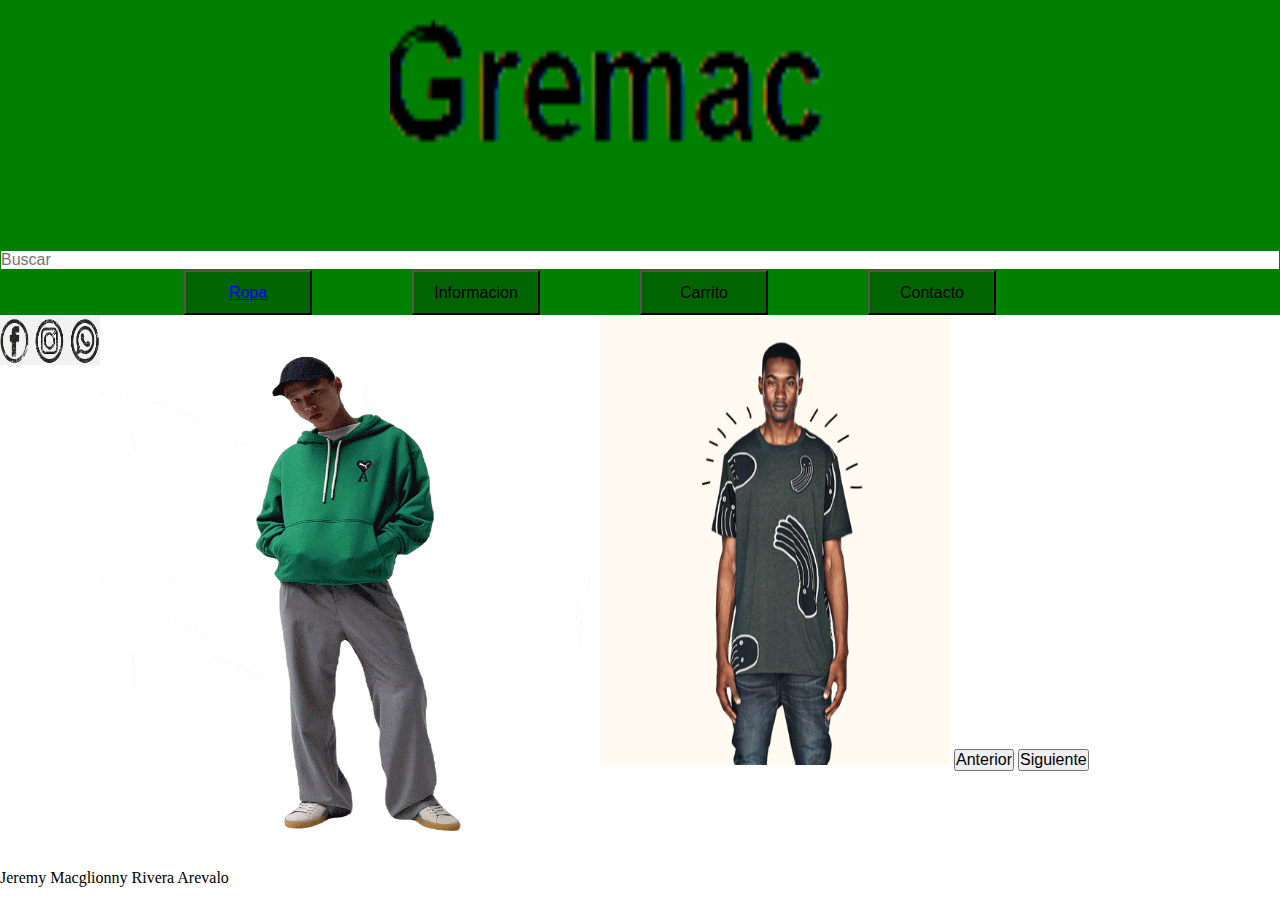
<file: index.html>
<!DOCTYPE html>
<html lang="en">
<head>
    <meta charset="UTF-8">
    <meta name="viewport" content="width=device-width, initial-scale=1.0">
    <link rel="stylesheet" href="./css/style.css">
    <title>GREMAC</title>
</head>
<body>
    <header class="header-container">
<img src="./título.png"
            width="500px"
            height="250px">
 
    </header>
    <main>
        <div class= "container">
            <input type="text" placeholder="Buscar">
                <div class="btn">
                    <i class="fa fa-search"></i>
                </div>
        </div>
        
        <div class="botones">
            <button class="Rop">
                <a href="./index1.html">Ropa</a></button>
            <button class="info">Informacion</button>
            <button class="car">Carrito</button>
            <button class="contact">Contacto</button>
        </div>
        
        <div class="imagen-principal">
            
            <div>
                <img src="./logos de contacto.jpg"
                width="100px"
                height="50px"
                alt=""> 
            </div>
            <div>
                <img src="./img princ.gif"
                width="500px"
                height="550px"
                alt="">
        
    
            </div>
            <div>
        
                <img src="./img princ 2.gif"
                width="350px"
                height="450px"
                alt="">
        
            <button>Anterior</button>
            <button>Siguiente</button>
            </div>
        </div>
    </main>

</body>
</html>
<footer> Jeremy Macglionny Rivera Arevalo</footer>
</file>
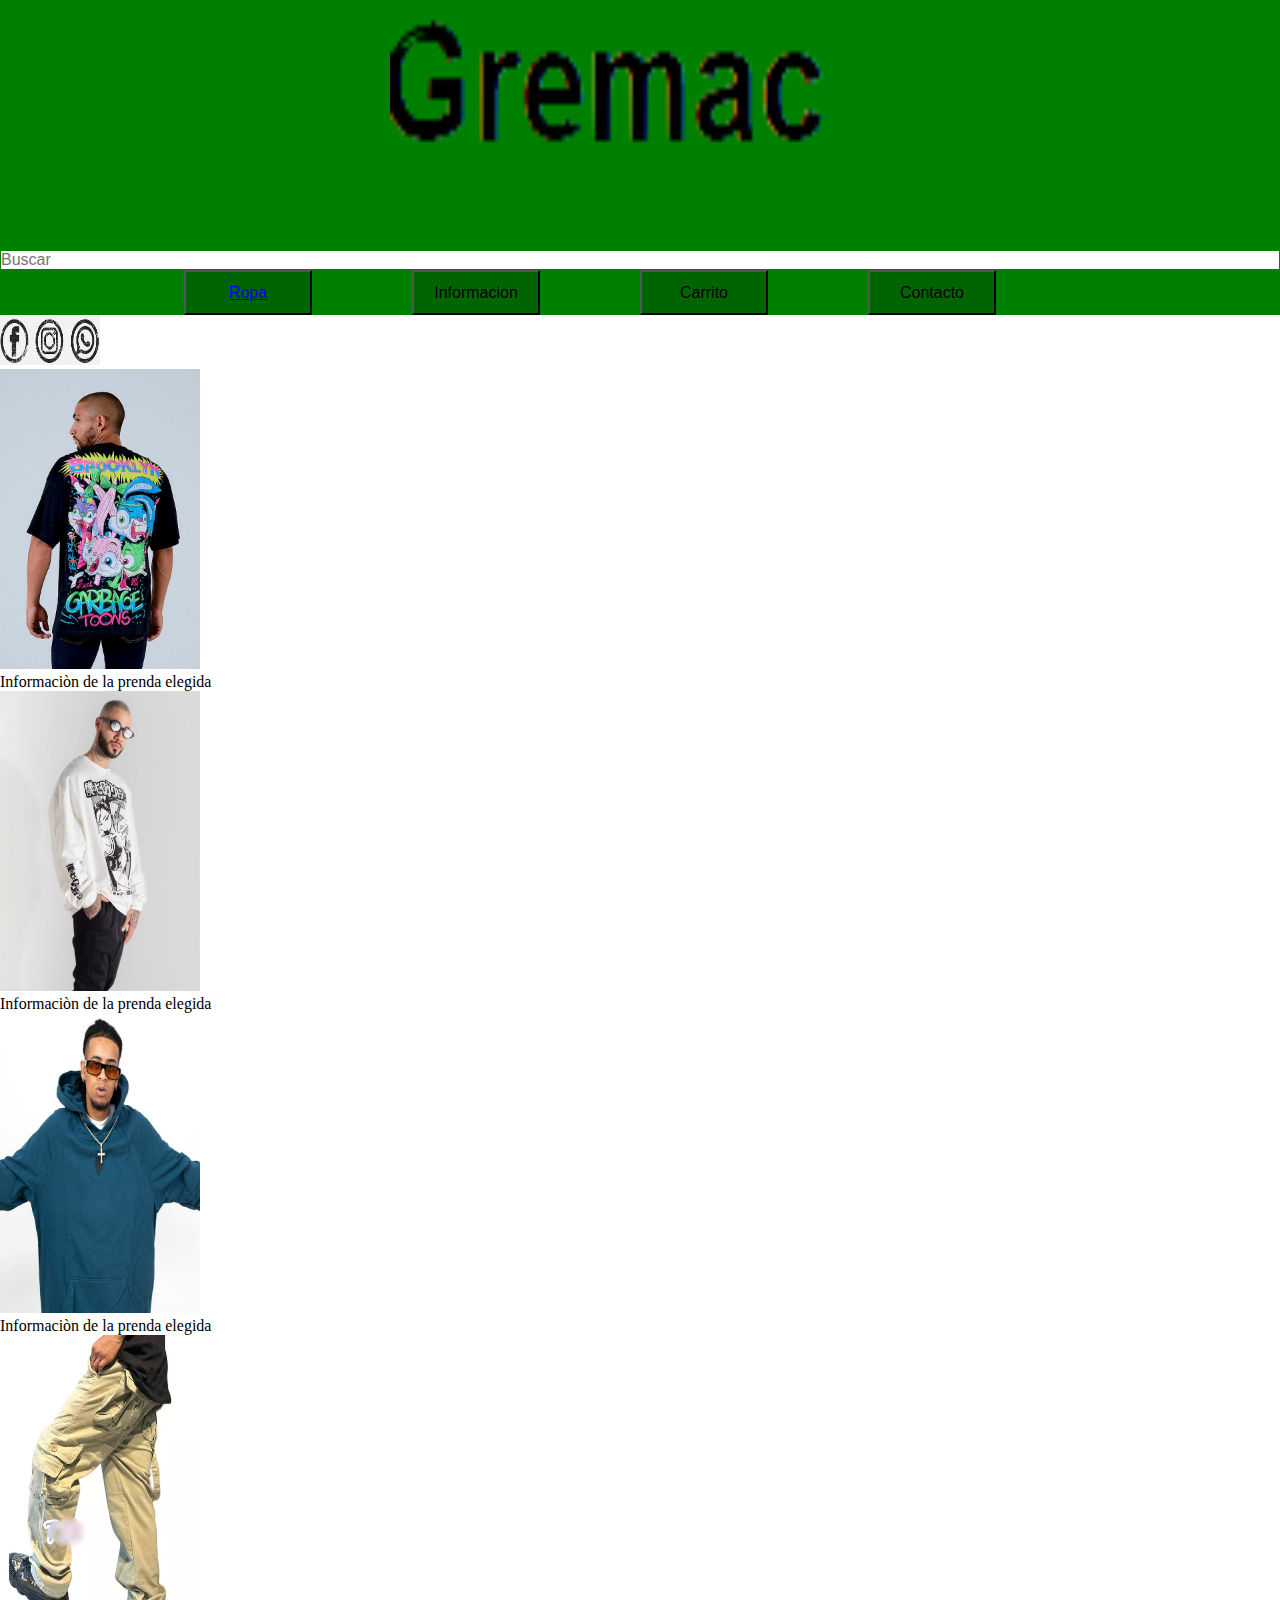
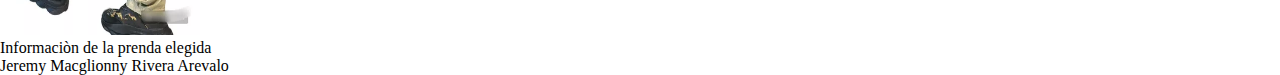
<file: index1.html>
<!DOCTYPE html>
<html lang="en">
    <head>
        <meta charset="UTF-8">
        <meta name="viewport" content="width=device-width, initial-scale=1.0">
        <link rel="stylesheet" href="./css/style.css">
        <title>GREMAC</title>
    </head>
    <body>
        <header class="header-container">
    <img src="./título.png"
                width="500px"
                height="250px">
     
        </header>
        <main>
            <div class= "container">
                <input type="text" placeholder="Buscar">
                    <div class="btn">
                        <i class="fa fa-search"></i>
                    </div>
            </div>
            
            <div class="botones">
                <button class="Rop">
                    <a href="./index.html">Ropa</a></button>
                <button class="info">Informacion</button>
                <button class="car">Carrito</button>
                <button class="contact">Contacto</button>
            </div>
    
        <div>
            <img src="./logos de contacto.jpg" 
            width="100px"
            height="50px"
            alt="">
        </div>
<div>
    <img src="./ropa1.jpg"
    width="200px"
    height="300px"
    alt="">
    <p>Informaciòn de la prenda elegida</p>

    <img src="./Ropa 2.jpg"
    width="200px"
    height="300px"
    alt="">
    <p>Informaciòn de la prenda elegida</p>

    <img src="./Ropa 3.jpg"
    width="200px"
    height="300px"
    alt="">
    <p>Informaciòn de la prenda elegida</p>

    <img src="./ropa 4.png"
    width="200px"
    height="300px"
    alt="">
    <p>Informaciòn de la prenda elegida</p>

</div>
    </main>
</body>
</html>
<footer> Jeremy Macglionny Rivera Arevalo</footer>
</file>
<file: css/style.css>
*{
    margin: 0;
    padding: 0;
    font-size: 16px;
    box-sizing: border-box;
}

.header-container{
    width: 100%;
    height: auto;
    display: flex;
   justify-content: center;
   align-items: center;
    background-color: green;
    
}

.container input{
    width: 100%;
    font-size: 1em;
    border: 1px solid green;
}
.imagen-principal{
    display: flex;
    flex-direction: row;
}
.botones{
    display: flex;
    justify-content: center;
    background-color: green;
}

.Rop{
    margin-right: 100px;
    width: 10%;
    height: 5vh;
    background-color: darkgreen;
}
.info{
    margin-right: 100px;
    width: 10%;
    height: 5vh;
    background-color: darkgreen;
}
.car{
    margin-right: 100px;
    width: 10%;
    height: 5vh;
    background-color: darkgreen;
}
.contact{
    margin-right: 100px;
    width: 10%;
    height: 5vh;
    background-color: darkgreen;
}


@media only screen and (max-width: 480px) {
    .header-container img {
        width: 100%; 
        height: auto; 
    }

    .imagen-principal img {
        width: 100%; 
        height: auto; 
    }

    .Rop{
        width: 100%; 
        height: auto;
        margin-right: 50px;
        width: 10%;
        height: 5vh;
        font-size: 50%; 
    }

    .info{
        width: 100%; 
        height: auto;
        margin-right: 50px;
        width: 10%;
        height: 5vh;
        font-size: 50%; 
    }

    .car{
        width: 100%; 
        height: auto;
        margin-right: 50px;
        width: 10%;
        height: 5vh;
        font-size: 50%; 
    }

    .contact{
        width: 100%; 
        height: auto;
        margin-right: 50px;
        width: 10%;
        height: 5vh;
        font-size: 50%; 
    }

    .container{
        width: 100%; 
        height: auto; 
    }

}

@media only screen and (max-width: 760px) {
    .header-container img {
        width: 300%; 
        height: 300; 
    }

    .imagen-principal img {
        width: 300%; 
        height: 300; 
    }

    .botones{
        width: 300%; 
        height: 300; 
    }
    
    .container{
        width: 300%; 
        height: 300; 
    }

}
@media only screen and (max-width: 1024px) {
    .header-container img {
        width: 100%; 
        height: auto; 
    }

    .imagen-principal img {
        width: 100%; 
        height: auto; 
    }

    .botones{
        width: 100%; 
        height: auto; 
    }
    
    .container{
        width: 100%; 
        height: auto; 
    }

}
</file>
